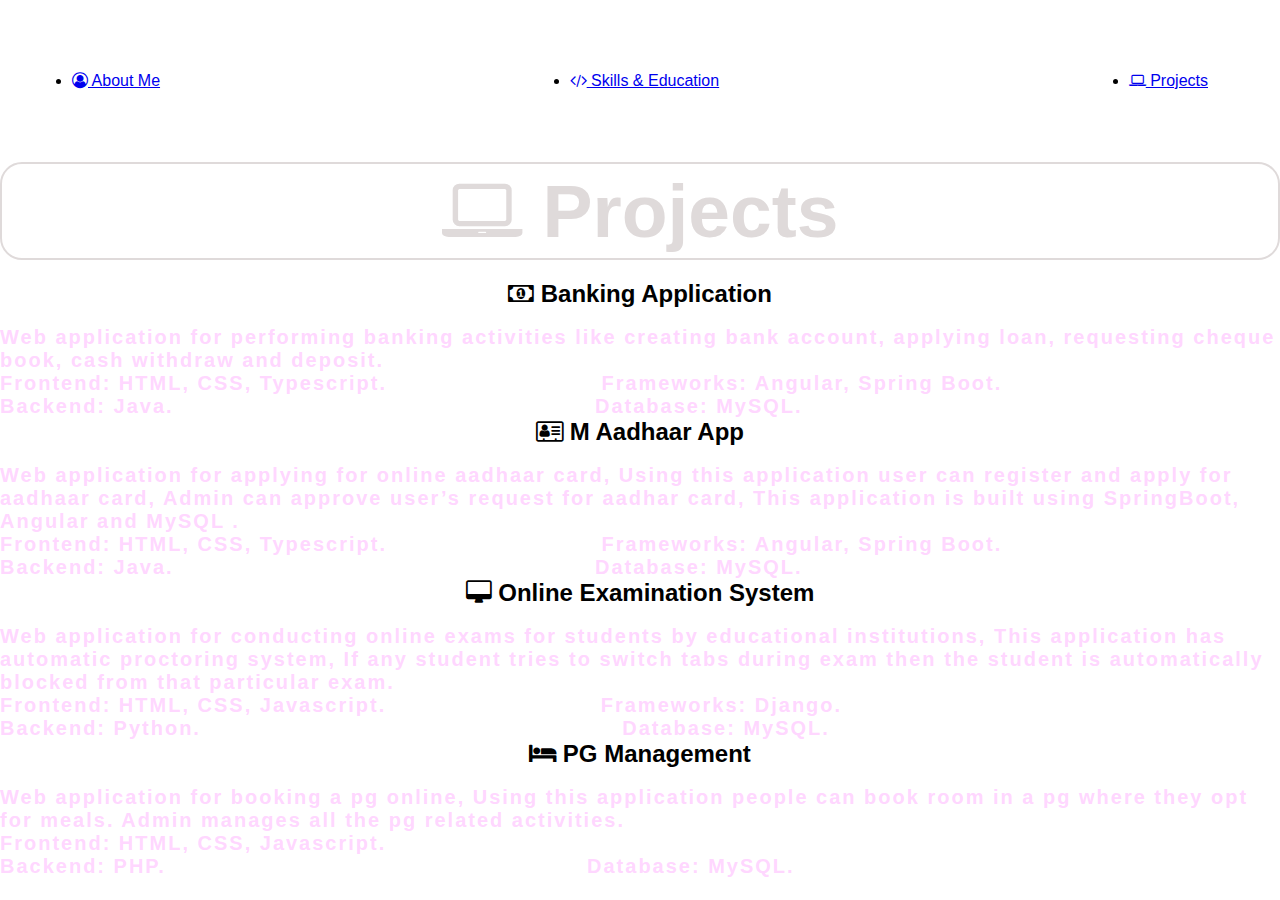
<file: projects.html>
<!DOCTYPE html>
<html lang="en">
<head>
    <meta charset="UTF-8">
    <meta http-equiv="X-UA-Compatible" content="IE=edge">
    <meta name="viewport" content="width=<device-width>, initial-scale=1.0">
    <title>Document</title>
    <link rel="stylesheet" href="styles.css">
    <link rel="stylesheet" href="https://cdnjs.cloudflare.com/ajax/libs/font-awesome/4.7.0/css/font-awesome.min.css">
    
</head>
<body>
    <div class="container">
   <div class="sidebar">

    <nav style="padding: 72px;">
        <li><a href="index.html"><i class="fa fa-user-circle-o"></i> About Me</a></li>
        <li><a href="services.html"><i class="fa fa-code"></i> Skills & Education</a></li>
        <li><a href="projects.html"><i class="fa fa-laptop"></i> Projects</a></li>
        
    </nav>
   </div>
   <div class="mainss">
    <div class="techned">
        <h1 style="text-align: center; font-weight: bolder; color:rgb(223, 218, 218); border: 2px solid rgb(223, 218, 218); margin-top: 0cm; border-radius: 22px; padding: 4px 0.5cm;"><i class="fa fa-laptop"></i> Projects</h1>
    <div class="projects">
     <div class="tt">
       
        <h2 style=" font-weight: bolder; text-align: center;"><i class="fa fa-money"></i> Banking Application</h2>
        <br>
        <h4 >Web application for performing banking activities
            like creating bank account, applying loan, requesting
            cheque book, cash withdraw and deposit.</h4>
            <h4 >Frontend: HTML, CSS, Typescript.  &emsp; &emsp; &emsp; &emsp;  &emsp; &emsp; &emsp;   Frameworks: Angular, Spring Boot.</h4>
            <h4 >Backend: Java. &emsp; &emsp; &emsp; &emsp; &emsp; &emsp; &emsp; &emsp; &emsp; &emsp; &emsp; &emsp; &emsp; &emsp;   Database: MySQL.</h4>
            
            
     </div>
     <div class="tt">
       
        <h2 style=" font-weight: bolder; text-align: center;"><i class="fa fa-address-card-o"></i> M Aadhaar App</h2>
        <br>
        <h4 >Web application for applying for online aadhaar card,
            Using this application user can register and apply for
            aadhaar card, Admin can approve user’s request for
            aadhar card, This application is built using SpringBoot,
            Angular and MySQL .</h4>
            <h4 >Frontend: HTML, CSS, Typescript.  &emsp; &emsp; &emsp; &emsp;  &emsp; &emsp; &emsp;   Frameworks: Angular, Spring Boot.</h4>
            <h4 >Backend: Java. &emsp; &emsp; &emsp; &emsp; &emsp; &emsp; &emsp; &emsp; &emsp; &emsp; &emsp; &emsp; &emsp; &emsp;   Database: MySQL.</h4>
            
            
     </div>
     <div class="tt">
       
        <h2 style=" font-weight: bolder; text-align: center;"><i class="fa fa-desktop"></i> Online Examination System</h2>
        <br>
        <h4 >Web application for conducting online exams for
            students by educational institutions, This application has automatic proctoring system, If any student tries to switch tabs during exam then the student is automatically blocked from that particular exam.</h4>
            <h4 >Frontend: HTML, CSS, Javascript.  &emsp; &emsp; &emsp; &emsp;  &emsp; &emsp; &emsp;   Frameworks: Django.</h4>
            <h4 >Backend: Python. &emsp; &emsp; &emsp; &emsp; &emsp; &emsp; &emsp; &emsp; &emsp; &emsp; &emsp; &emsp; &emsp; &emsp;   Database: MySQL.</h4>
            
            
     </div>
     <div class="tt">
       
        <h2 style=" font-weight: bolder; text-align: center;"><i class="fa fa-bed"></i> PG Management</h2>
        <br>
        <h4 >Web application for booking a pg online, Using this application people can book room in a pg where they opt for meals. Admin manages all the pg related activities.</h4>
            <h4 >Frontend: HTML, CSS, Javascript.</h4>
            <h4 >Backend: PHP. &emsp; &emsp; &emsp; &emsp; &emsp; &emsp; &emsp; &emsp; &emsp; &emsp; &emsp; &emsp; &emsp; &emsp;   Database: MySQL.</h4>
            
            
     </div>
     
    </div>
   
   </div>
</div>
</body>
</html>
</file>
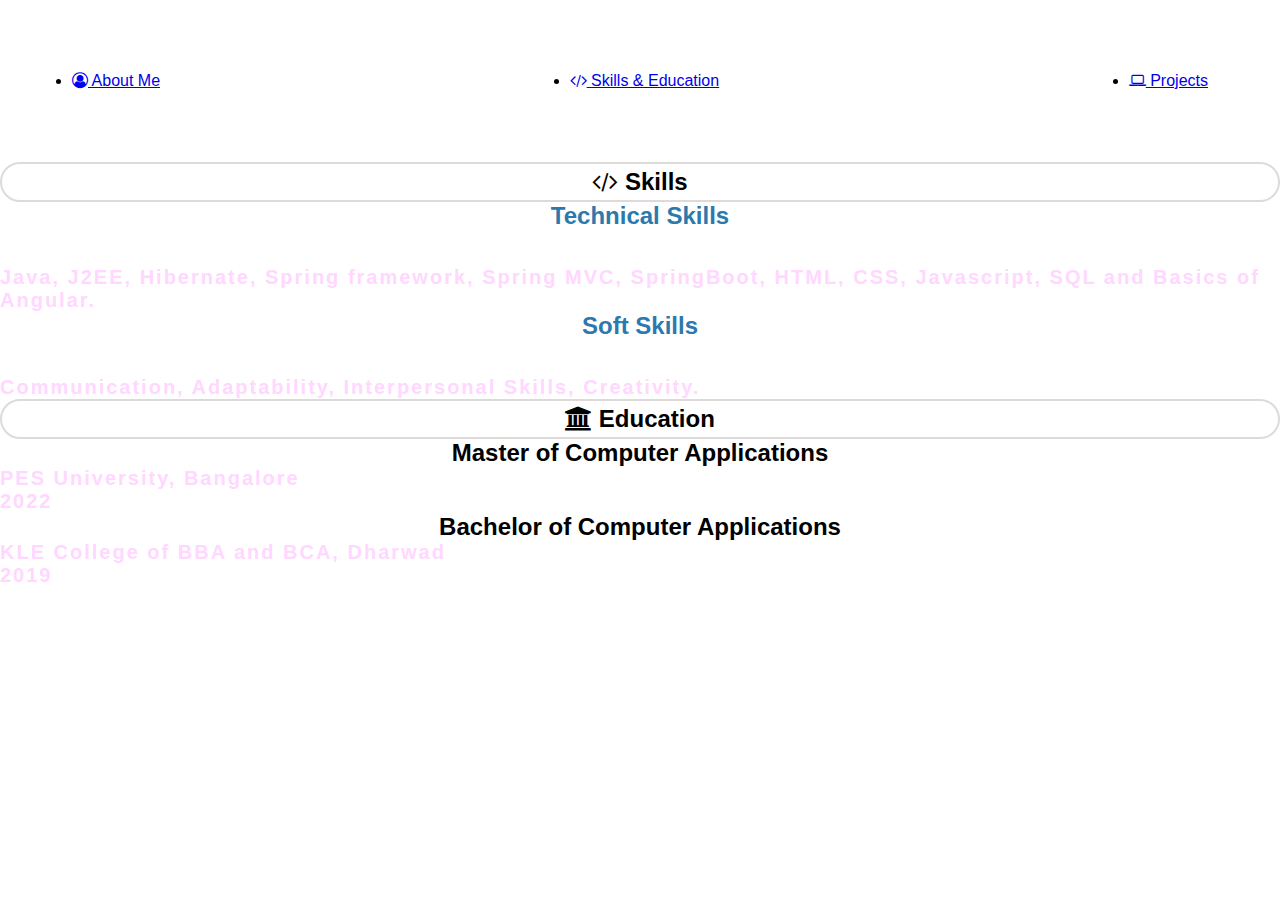
<file: services.html>
<!DOCTYPE html>
<html lang="en">
<head>
    <meta charset="UTF-8">
    <meta http-equiv="X-UA-Compatible" content="IE=edge">
    <meta name="viewport" content="width=<device-width>, initial-scale=1.0">
    <title>Document</title>
    <link rel="stylesheet" href="styles.css">
    <link rel="stylesheet" href="https://cdnjs.cloudflare.com/ajax/libs/font-awesome/4.7.0/css/font-awesome.min.css">
    
</head>
<body>
    <div class="container">
   <div class="sidebar">

    <nav style="padding: 72px;">
        <li><a href="index.html"><i class="fa fa-user-circle-o"></i> About Me</a></li>
        <li><a href="services.html"><i class="fa fa-code"></i> Skills & Education</a></li>
        <li><a href="projects.html"><i class="fa fa-laptop"></i> Projects</a></li>
       
    </nav>
   </div>
   <div class="mains">
    <div class="techned">
        <h2 style="text-align: center; font-weight: bold; border: 2px solid rgb(223, 218, 218); padding: 4px 0.5cm; border-radius: 22px;"><i class="fa fa-code"></i> Skills</h2>
    <div class="skills">
     <div class="ts">
       
        <h2 style="text-align: center; font-weight: bold;  padding-top: 0.5 cm; color: rgb(44, 121, 173);">Technical Skills</h2>
        <br>
        <br>
        <h4 >Java, J2EE, Hibernate, Spring framework, Spring MVC,
            SpringBoot, HTML, CSS, Javascript, SQL and Basics of
            Angular.</h4>
     </div>
     <div class="ts">
        <h2 style="text-align: center; font-weight: bold; color:rgb(44, 121, 173)">Soft Skills</h2>
        <br>
        <br>
        <h4>Communication, Adaptability, Interpersonal Skills,
            Creativity.
            </h4>
     </div>
    </div>
    <h2 style="text-align: center; font-weight: bold;  border: 2px solid rgb(223, 218, 218); padding: 4px 0.5cm; border-radius: 22px;"><i class="fa fa-university"></i> Education</h2>
    <div class="skills">
        <div class="ts">
           <h2 style="text-align: center; font-weight: bolder; ">Master of Computer Applications</h2>
           <h4>PES University, Bangalore</h4>
           <h4>2022</h4>
        </div>
        <div class="ts">
            <h2 style="text-align: center; font-weight: bolder; ">Bachelor of Computer Applications</h2>
            <h4>KLE College of BBA and BCA, Dharwad</h4>
            <h4>2019</h4>
         </div>
       
       </div>
</div>
   </div>
</div>
</body>
</html>
</file>
<file: styles.css>
*{
    padding: 0;
    margin: 0;
    font-family: 'Josefin Sans', sans-serif;
    box-sizing: border-box;
}
.hero{
    height: 100vh;
    width: 100%;
    background-image: url(img.jpg);
    background-size: cover;
    background-position: center;
}
nav{
    display: flex;
    align-items: center;
    justify-content: space-between;
    padding-top: 45px;
    padding-left: 8%;
    padding-right: 8%;

}
.logo{
    color: white;
    font-size: 35px;
    letter-spacing: 1px;
    cursor: pointer;
}
span{
    color: #f9004d;
}
nav ul li{
    list-style-type: none;
    display: inline-block;
    padding: 10px 25px;
    
    
   
}
nav ul li a{
    color: white;
    text-decoration: none;
    font-weight: bold;
    text-transform: capitalize;
    

}
nav ul li a:hover{
    color: #f9004d;
    transition: .4s;
}
.btn{
    background-color: #f9004d;
    color: white;
    text-decoration: none;
    border: 2px solid transparent;
    font-weight: bold;
    padding: 10px 25px;
    border-radius: 30px;
    transition: transform .4s;
}
.btn:hover{
    transform: scale(1.2);
}
#content{
    position: absolute;
    top: 50%;
    left: 8%;
    transform: translateY(-50%);
}
h1{
    color: white;
    margin: 20px 0px 20px;
    font-size: 75px;
}
h3{
    color: white;
    font-size: 25px;
    margin-bottom: 50px;
}
h4{
    color: #fcfc;
    letter-spacing: 2px;
    font-size: 20px;
}
.newslatter form{
    width: 380px;
    max-width: 100%;
    position: relative;
}
.newslatter form input:first-child{
    display: inline-block;
    width: 100%;
    padding: 14px 130px 14px 15px;
    border: 2px solid #f9004d;
    outline: none;
    border-radius: 30px; 
}
.newslatter form input:last-child{
    position: absolute;
    display: inline-block;
    outline: none;
    border: none;
    padding: 10px 30px;
    border-radius: 30px;
    background-color: #f9004d;
    color: white;
    box-shadow: 0px 0px 5px #000, 0px 0px 15px #858585;
    top: 6px;
    right: 6px;

}
#about{
    width: 100%;
    padding: 100px 0px;
    background-color: #191919;
}
#about img{
    height: auto;
    width: 430px;
}
.about-text{
    width: 550px;
}
.main{
    width: 1130px;
    max-width: 95%;
    margin: 0 auto;
    display: flex;
    align-items: center;
    justify-content: space-around;
}
.about-text h2{
    color: white;
    font-size: 75px;
    text-transform: capitalize;
    margin-bottom: 20px;
}
.about-text h5{
    color: white;
    letter-spacing: 2px;
    font-size: 22px;
    margin-bottom: 25px;
    text-transform: capitalize;
}
.about-text p{
    color: #fcfc;
    letter-spacing: 1px;
    line-height: 28px;
    font-size: 18px;
    margin-bottom: 45px;
}
button{
    background-color: #f9004d;
    color: white;
    text-decoration: none;
    border: 2px solid transparent;
    font-weight: bold;
    padding: 13px 30px;
    border-radius: 30px;
    transition: .4s;
}
button:hover{
    background-color: transparent;
    border: 2px solid #f9004d;
    cursor: pointer;
}
#projects{
    background: #101010;
    width: 100%;
    padding: 100px 0px;
}
#se{
    background: #101010;
    width: 100%;
    padding: 100px 0px;

}
.title h2{
    color: white;
    font-size: 75px;
    width: 1130px;
    margin: 20px auto;
    text-align: center;
}
.box{
    display: flex;
    justify-content: center;
    align-items: center;
    min-height: 400px;
}
.card{
    height: 465px;
    width: 335px;
    padding: 20px 35px;
    background: #191919;
    border-radius: 20px;
    margin: 15px;
    position: relative;
    overflow: hidden;
    text-align: center;
}
.card i{
    font-size: 50px;
    display: block;
    text-align: center;
    margin: 25px 0px;
    color: #f9004d;
}
h5{
    color: white;
    font-size: 23px;
    margin-bottom: 15px;
}
.pra p{
    color: #fcfc;
    font-size: 16px;
    line-height: 27px;
    margin-bottom: 25px;
}
.card .button{
    background-color: #f9004d;
    color: white;
    text-decoration: none;
    border: 2px solid transparent;
    font-weight: bold;
    padding: 9px 22px;
    border-radius: 30px;
    transition: .4s;
}
.card .button:hover{
    background-color: transparent;
    border: 2px solid #f9004d;
    cursor: pointer;
}
#resume{
    width: 100%;
    height: 290px;
    background: #191919;
    display: flex;
    align-items: center;
    flex-direction: column;
    justify-content: center;
}
#resume p{
    color: white;
    font-size: 30px;
    font-weight: bold;
    margin-bottom: 25px;
}
#resume .button-two{
    background-color: #f9004d;
    color: white;
    text-decoration: none;
    border: 2px solid transparent;
    font-weight: bold;
    padding: 13px 30px;
    border-radius: 30px;
    transition: .4s;
}
#resume .button-two:hover{
    background-color: transparent;
    border: 2px solid #f9004d;
    cursor: pointer;
}
footer{
    position: relative;
    width: 100%;
    height: 400px;
    background: #101010;
    display: flex;
    flex-direction: column;
    align-items: center;
    justify-content: center;
}
footer p:nth-child(1){
    font-size: 30px;
    color: white;
    margin-bottom: 20px;
    font-weight: bold;

}
footer p:nth-child(2){
    color: white;
    font-size: 17px;
    width: 500px;
    text-align: center;
    line-height: 26px;
}
.social{
    display: flex;  
}
.social a{
    width: 45px;
    height: 45px;
    display: flex;
    align-items: center;
    justify-content: center;
    background: #f9004d;
    border-radius: 50%;
    margin: 22px 10px;
    color: white;
    text-decoration: none;
    font-size: 20px;
}
.social a:hover{
    transform: scale(1.3);
    transition: .3s;
}
.end{
    position: absolute;
    color: #f9004d;
    bottom: 35px;
    font-size: 14px;
}
</file>
